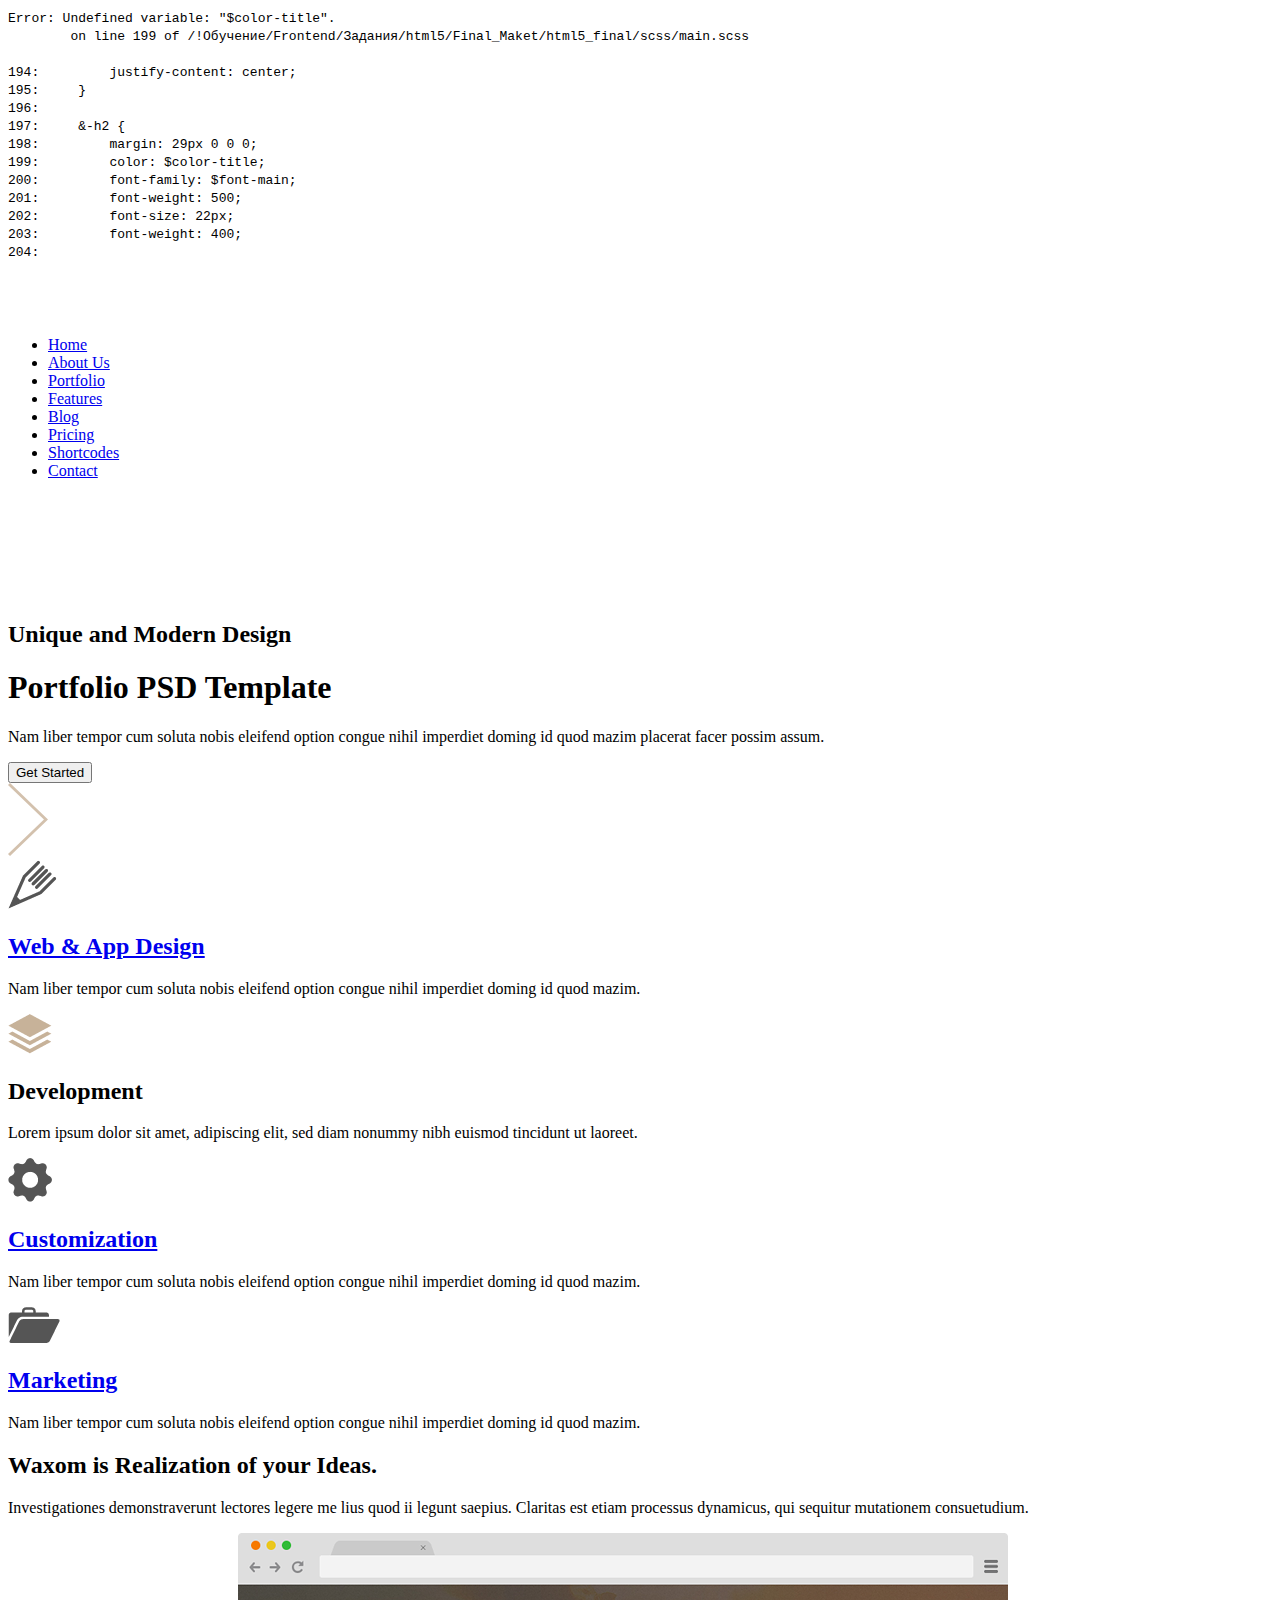
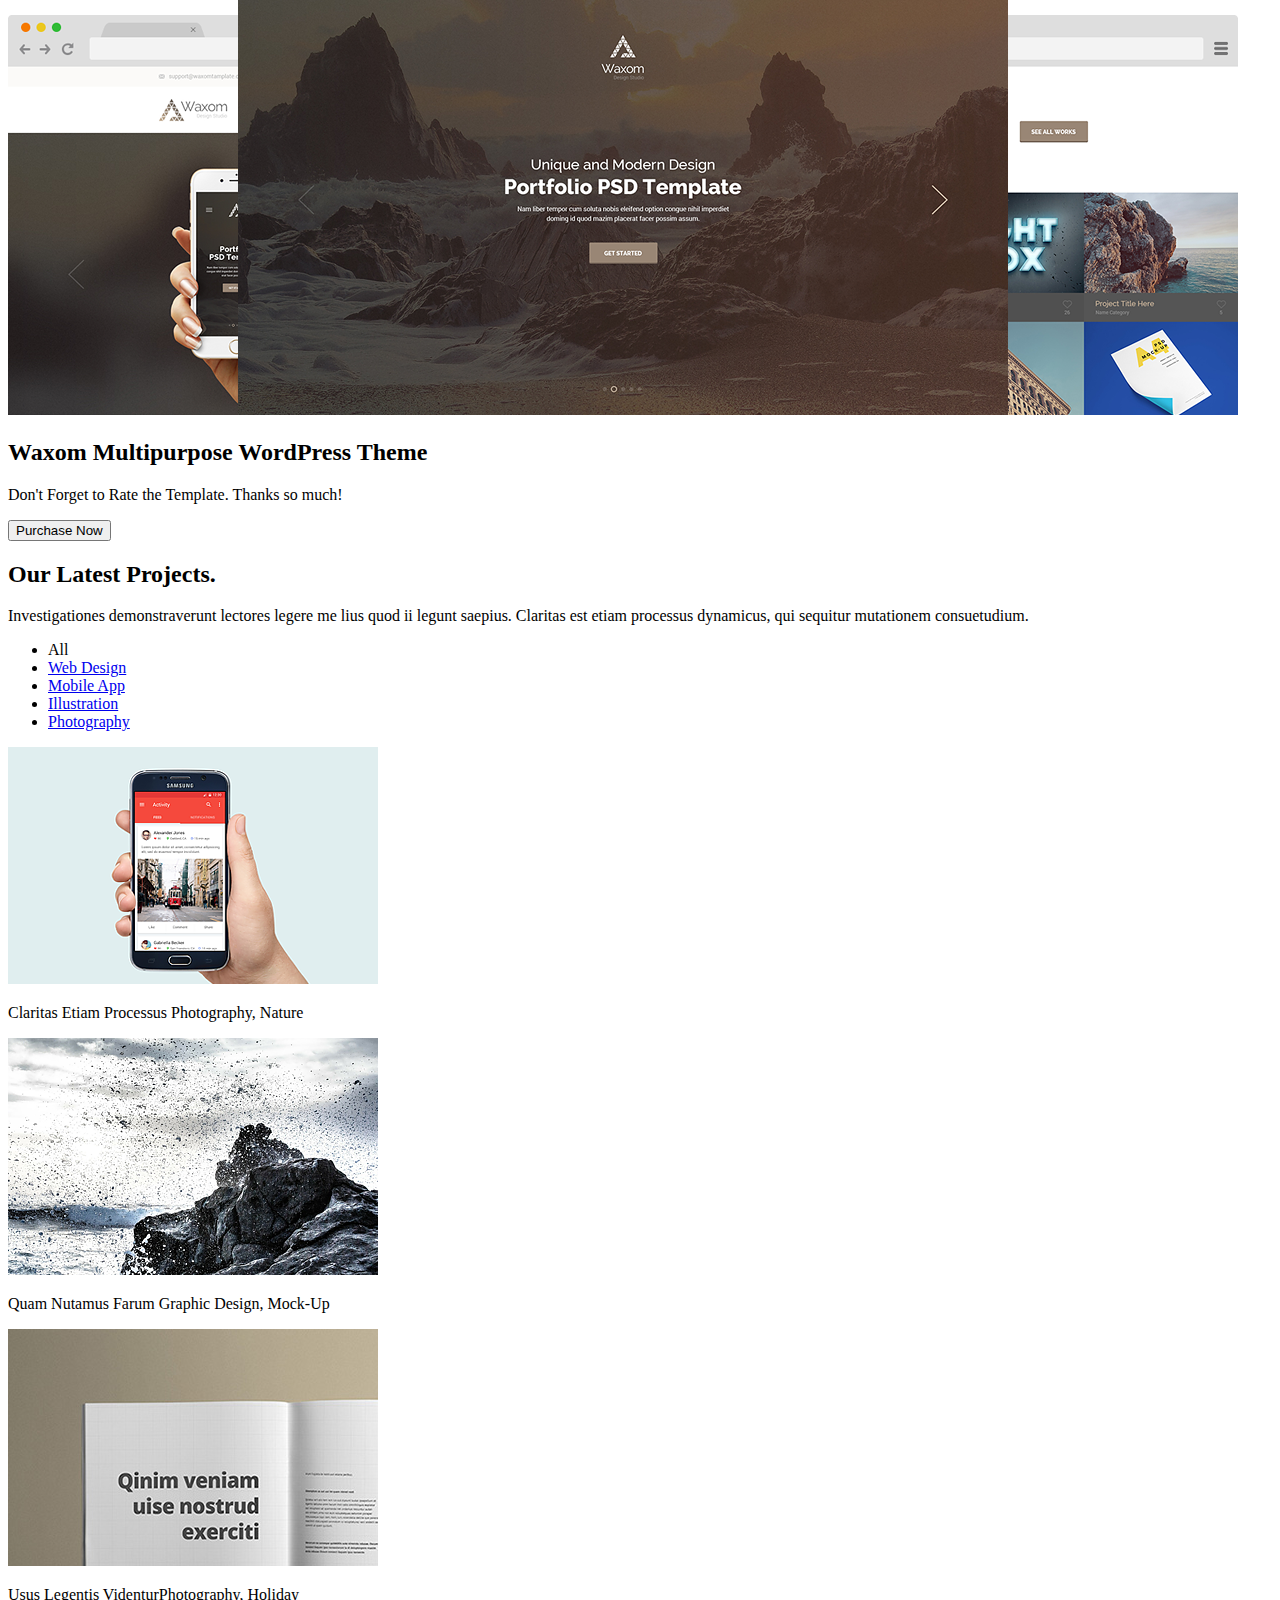
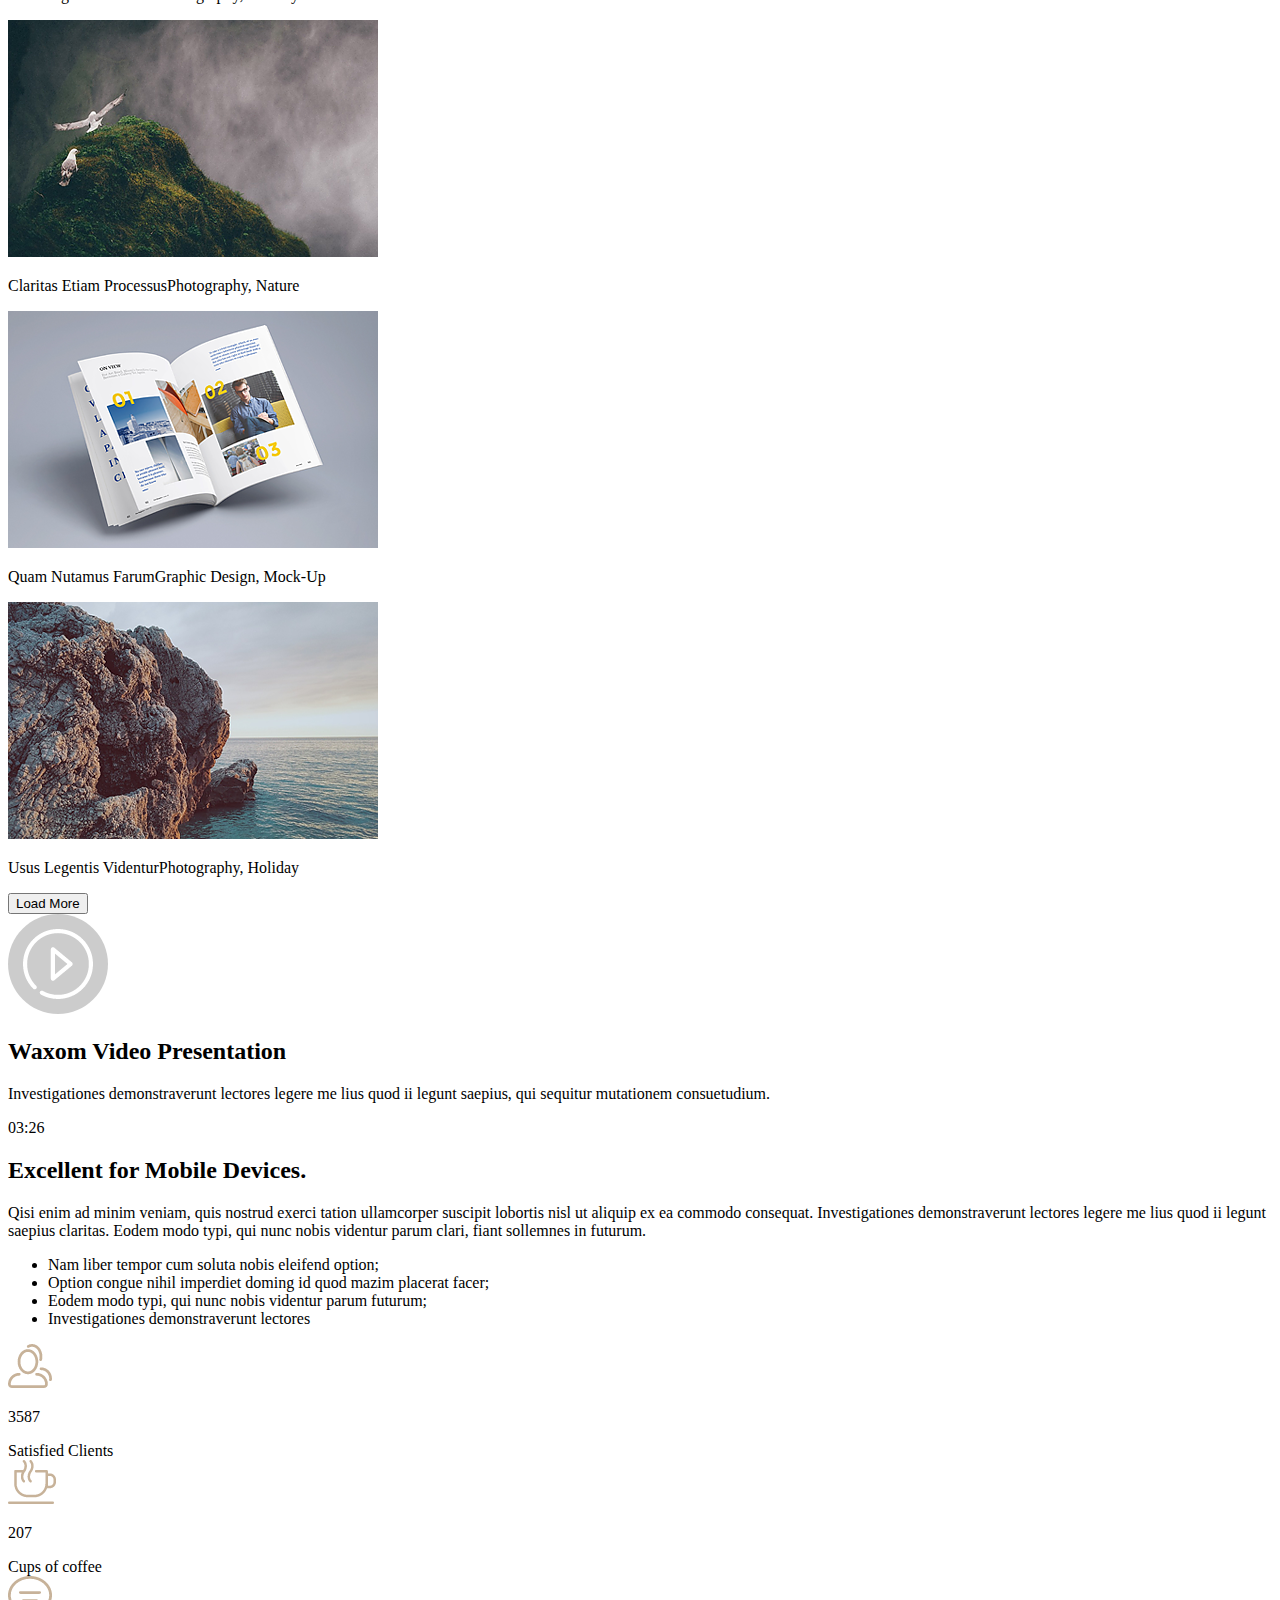
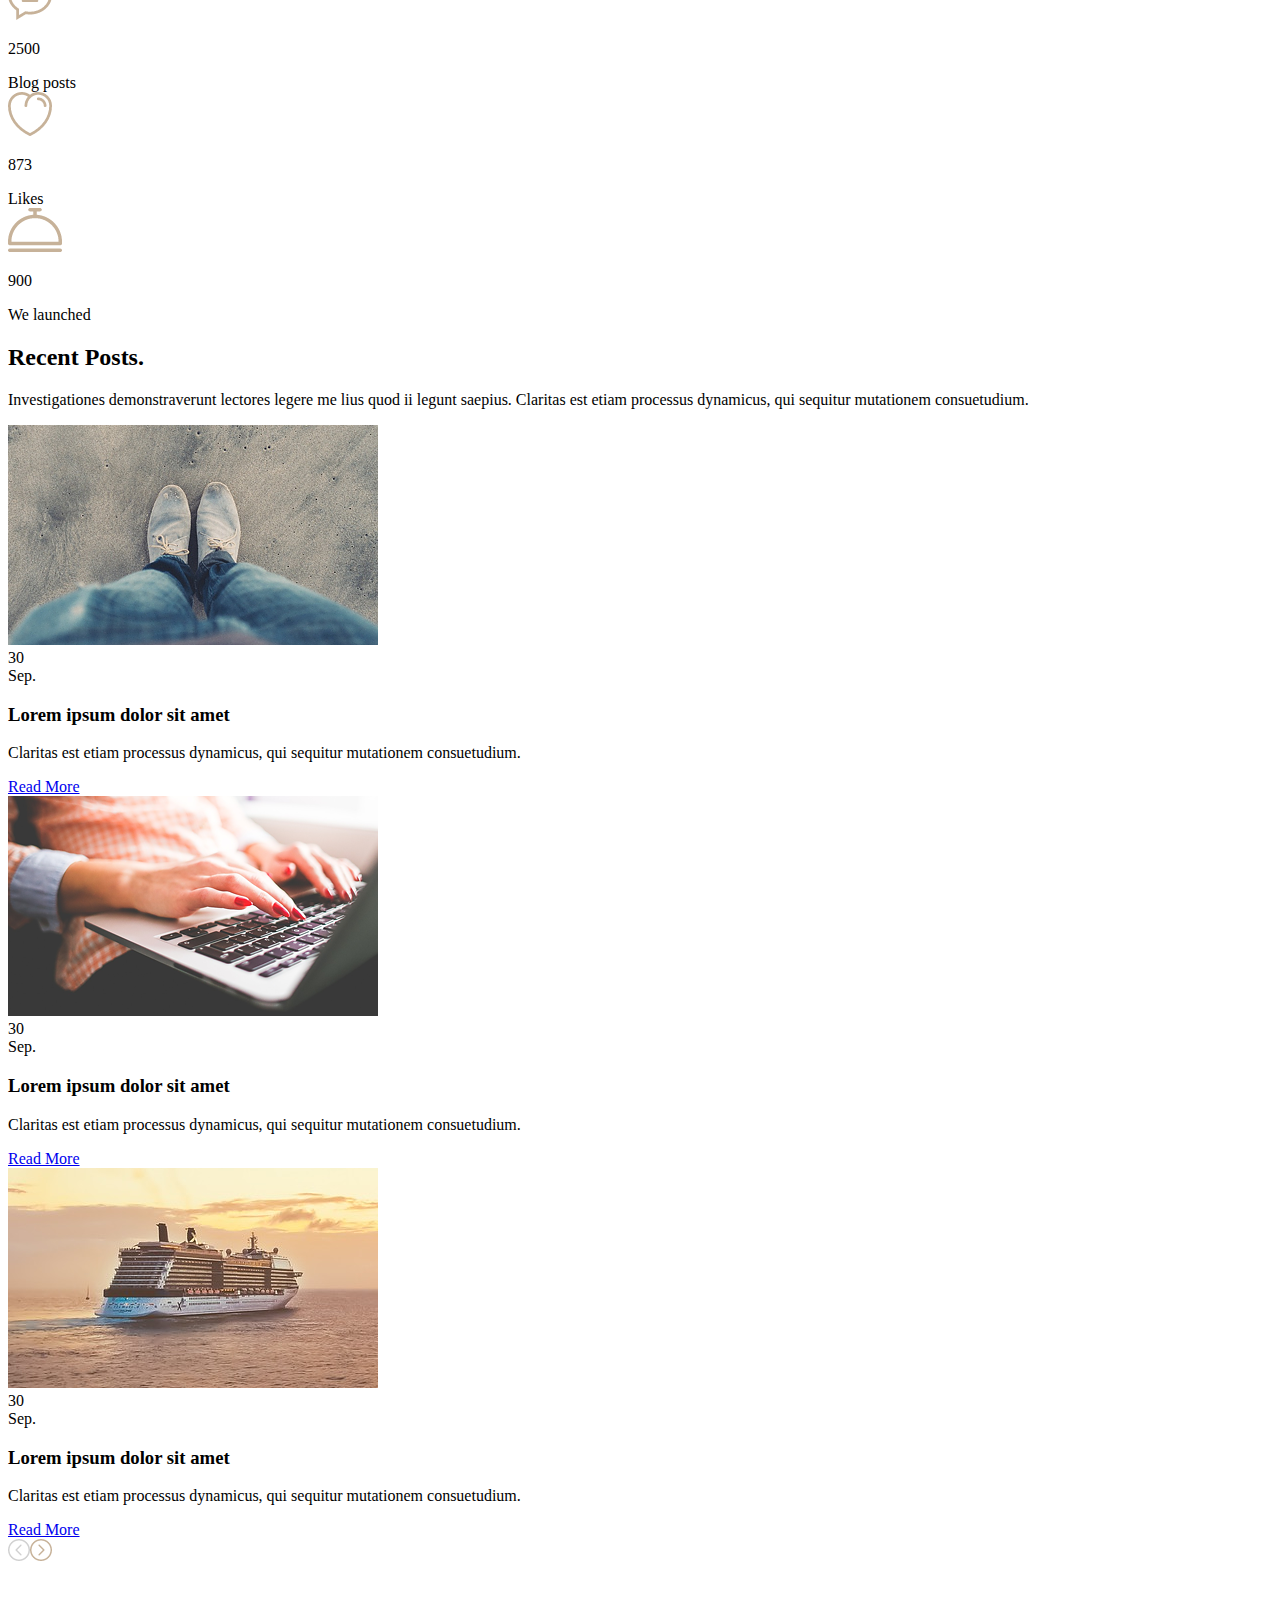
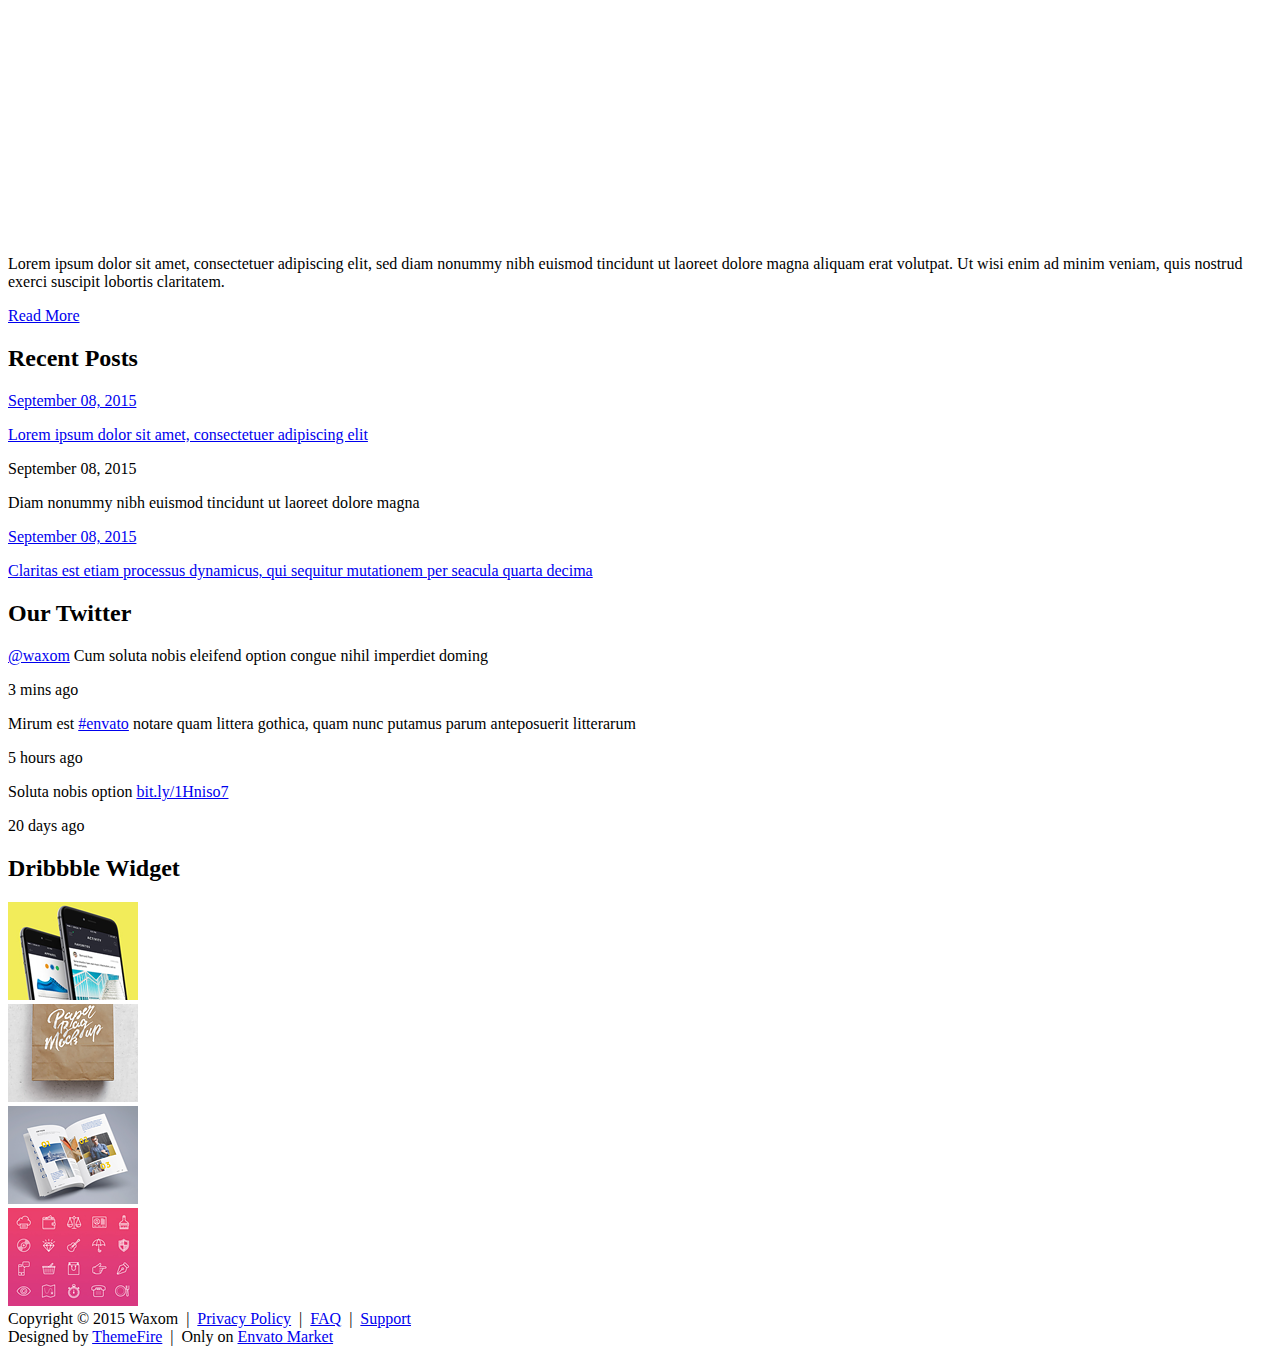
<file: index.html>
<!DOCTYPE html>
<html lang="en">
<head>
    <meta charset="UTF-8">
    <link rel="stylesheet" type="text/css" href="css/main.css">
    <link href="https://fonts.googleapis.com/css?family=Montserrat:300,400,700,800,900|Raleway:300,400,700,800,900&display=swap" rel="stylesheet">
    <title>Халимоненко. Финальный макет</title>
</head>
<body>
<div class="conteiner">
    <header class="header-main">
        <div class="header-main-top">
            <img class="logo" src="img/main-logo.png" alt="Main logo">
            <div class="header-main-top-menu">
                <ul class="menu-top">
                    <li class="menu-top-item"><a href="#" class="menu-top-link">Home</a></li>
                    <li class="menu-top-item"><a href="#" class="menu-top-link">About Us</a></li>
                    <li class="menu-top-item"><a href="#" class="menu-top-link">Portfolio</a></li>
                    <li class="menu-top-item"><a href="#" class="menu-top-link">Features</a></li>
                    <li class="menu-top-item"><a href="#" class="menu-top-link">Blog</a></li>
                    <li class="menu-top-item"><a href="#" class="menu-top-link">Pricing</a></li>
                    <li class="menu-top-item"><a href="#" class="menu-top-link">Shortcodes</a></li>
                    <li class="menu-top-item"><a href="#" class="menu-top-link">Contact</a></li>
                </ul>
                <div class="icons">
                    <a href="#"><img src="img/icon-cart.png" alt="cart" class="icons-img" width="18" height="24"></a>
                    <a href="#"><img src="img/icon-search.png" alt="search" class="icons-img" width="24" height="24"></a>
                </div>
            </div>
        </div>
        <div class="header-main-slider">
            <div class="slider-left">
                <a href="#"><img src="img/left.png" width="40" height="73"></a>
            </div>
            <div class="header-main-text">
                <h2 class="header-main-text-h2">Unique and Modern Design</h2>
                <h1 class="header-main-text-h1">Portfolio PSD Template</h1>
                <p class="header-main-text-p">Nam liber tempor cum soluta nobis eleifend option congue nihil imperdiet doming id quod mazim placerat facer possim assum.</p>
                <button class="header-main-button">Get Started</button>
            </div>
            <div class="slider-right">
                <a href="#"><img src="img/right.png" width="40" height="73"></a>
            </div>
        </div>
        <div class="slider-control">
            <a class="circle"></a>
            <a class="circle circle-active"></a>
            <a class="circle"></a>
            <a class="circle"></a>
            <a class="circle"></a>
        </div>
    </header>
    <main>
        <section class="section-services">
            <div class="services">
                <div class="services-img">
                    <img src="img/icon-pen.png" alt="Web & App Design" width="49" height="49">
                </div>
                <h2 class="services-h2"><a href="#" class="h2-link">Web & App Design</a></h2>
                <p class="services-p">Nam liber tempor cum soluta nobis eleifend option congue nihil imperdiet doming id quod mazim.</p>
                <div class="services-line"></div>
            </div>
            <div class="services">
                <div class="services-img">
                    <img src="img/icon-dev-sel.png" alt="Development" width="44" height="40">
                </div>
                <h2 class="services-h2-sel">Development</h2>
                <p class="services-p">Lorem ipsum dolor sit amet, adipiscing elit, sed diam nonummy nibh euismod tincidunt ut laoreet.</p>
                <div class="services-sel"></div>
            </div>
            <div class="services">
                <div class="services-img">
                    <img src="img/icon-cust.png" alt="Customization" width="44" height="44">
                </div>
                <h2 class="services-h2"><a href="#" class="h2-link">Customization</a></h2>
                <p class="services-p">Nam liber tempor cum soluta nobis eleifend option congue nihil imperdiet doming id quod mazim.</p>
                <div class="services-line"></div>
            </div>
            <div class="services">
                <div class="services-img">
                    <img src="img/icon-market.png" alt="Marketing" width="52" height="36">
                </div>
                <h2 class="services-h2"><a href="#" class="h2-link">Marketing</a></h2>
                <p class="services-p">Nam liber tempor cum soluta nobis eleifend option congue nihil imperdiet doming id quod mazim.</p>
                <div class="services-line"></div>
            </div>
        </section>
        <section class="ideas">
            <h2 class="ideas-h2">Waxom is Realization of your Ideas.</h2>
            <p class="ideas-p">Investigationes demonstraverunt lectores legere me lius quod ii legunt saepius. Claritas est etiam processus dynamicus, qui sequitur mutationem consuetudium.</p>
            <div class="ideas-slider"><img src="img/slider-img.png" alt="slider"></div>
        </section>
        <aside class="wordpress-theme">
           <div class="wordpress-theme-text">
               <h2 class="wordpress-theme-h2"><span class="wordpress-theme-h2-waxom">Waxom</span> Multipurpose WordPress Theme</h2>
               <p class="wordpress-theme-p">Don't Forget to Rate the Template. Thanks so much!</p>
           </div> 
           <button class="wordpress-theme-button">Purchase Now</button>
        </aside>
        <section class="projects">
            <h2 class="projects-title">Our Latest Projects.</h2>
            <p class="projects-text">Investigationes demonstraverunt lectores legere me lius quod ii legunt saepius. Claritas est etiam processus dynamicus, qui sequitur mutationem consuetudium.</p>
            <ul class="projects-list">
                <li class="projects-list-item-active">All</li>
                <li class="projects-list-item"><a href="#" class="projects-item-link">Web Design</a></li>
                <li class="projects-list-item"><a href="#" class="projects-item-link">Mobile App</a></li>
                <li class="projects-list-item"><a href="#" class="projects-item-link">Illustration</a></li>
                <li class="projects-list-item"><a href="#" class="projects-item-link">Photography</a></li>
            </ul>
            <div class="projects-blocks">
                <div class="block">
                    <img src="img/block-photo-1.png" alt="Claritas Etiam Processus" class="block-img" width="370" height="237">
                    <p class="block-title">Claritas Etiam Processus
                        <span class="block-text">Photography, Nature</span>
                    </p>
                </div>
                <div class="block">
                    <img src="img/block-photo-2.png" alt="Quam Nutamus Farum" class="block-img" width="370" height="237">
                    <p class="block-title">Quam Nutamus Farum
                        <span class="block-text">Graphic Design, Mock-Up</span>
                    </p>
                </div>
                <div class="block">
                    <img src="img/block-photo-3.png" alt="Usus Legentis Videntur" class="block-img" width="370" height="237">
                    <p class="block-title">Usus Legentis Videntur<span class="block-text">Photography, Holiday</span>
                    </p>
                </div>
                <div class="block">
                    <img src="img/block-photo-4.png" alt="Claritas Etiam Processus" class="block-img" width="370" height="237">
                    <p class="block-title">Claritas Etiam Processus<span class="block-text">Photography, Nature</span>
                    </p>
                </div>
                <div class="block">
                    <img src="img/block-photo-5.png" alt="Quam Nutamus Farum" class="block-img" width="370" height="237">
                    <p class="block-title">Quam Nutamus Farum<span class="block-text">Graphic Design, Mock-Up</span>
                    </p>
                </div>
                <div class="block">
                    <img src="img/block-photo-6.png" alt="Usus Legentis Videntur" class="block-img" width="370" height="237">
                    <p class="block-title">Usus Legentis Videntur<span class="block-text">Photography, Holiday</span></p>
                </div>
            </div>
            <button class="projects-button">Load More</button>
        </section>
        <section class="video">
            <div class="video-bg">
            <a href="#"><img src="img/video-start.png" alt="video-start" class="video-img"></a>
            <h2 class="video-title">Waxom Video Presentation</h2>
            <p class="video-text">Investigationes demonstraverunt lectores legere me lius quod ii legunt saepius, qui sequitur mutationem consuetudium.</p>
            <p class="video-time">03:26</p>
            </div>
        </section>
        <section class="mobile">
            <div class="mobile-img"></div>
            <div class="mobile-text">
                <h2 class="mobile-title">Excellent for Mobile Devices.</h2>
                <p class="mobile-text">Qisi enim ad minim veniam, quis nostrud exerci tation ullamcorper suscipit lobortis nisl ut aliquip ex ea commodo consequat. Investigationes demonstraverunt lectores legere me lius quod ii legunt saepius claritas. Eodem modo typi, qui nunc nobis videntur parum clari, fiant sollemnes in futurum.</p>
                <ul class="mobile-list">
                    <li class="mobile-item">Nam liber tempor cum soluta nobis eleifend option;</li>
                    <li class="mobile-item">Option congue nihil imperdiet doming id quod mazim placerat facer;</li>
                    <li class="mobile-item">Eodem modo typi, qui nunc nobis videntur parum futurum;</li>
                    <li class="mobile-item">Investigationes demonstraverunt lectores</li>
                </ul>
            </div>
        </section>
        <section class="facts">
           <div class="facts-blocks-all">
            <div class="facts-block">
                <img src="img/icon-clients.png" class="facts-icon" alt="Satisfied Clients">
                <p class="facts-number">3587</p>
                <span class="facts-text">Satisfied Clients</span>
                <div class="facts-line"></div>
            </div>
            <div class="facts-block">
                <img src="img/icon-cups.png" class="facts-icon" alt="Cups of coffee">
                <p class="facts-number">207</p>
                <span class="facts-text">Cups of coffee</span>
                <div class="facts-line"></div>
            </div>
            <div class="facts-block">
                <img src="img/icon-posts.png" class="facts-icon" alt="Blog posts">
                <p class="facts-number">2500</p>
                <span class="facts-text">Blog posts</span>
                <div class="facts-line"></div>
            </div>
            <div class="facts-block">
                <img src="img/icon-likes.png" class="facts-icon" alt="Likes">
                <p class="facts-number">873</p>
                <span class="facts-text">Likes</span>
                <div class="facts-line"></div>
            </div>
            <div class="facts-block">
                <img src="img/icon-launch.png" class="facts-icon" alt="We launched">
                <p class="facts-number">900</p>
                <span class="facts-text">We launched</span>
                <div class="facts-line"></div>
            </div>
          </div>
        </section>
        <section class="posts">
            <h2 class="posts-title">Recent Posts.</h2>
            <p class="posts-text">Investigationes demonstraverunt lectores legere me lius quod ii legunt saepius. Claritas est etiam processus dynamicus, qui sequitur mutationem consuetudium.</p>
            <div class="posts-blocks-all">
                <div class="post-block">
                    <img src="img/post-photo-1.png" class="post-block-img">
                    <div class="post-block-top">
                        <div class="post-block-date">30</div>
                        <div class="post-block-month">Sep.</div>
                        <div class="post-block-top-slider">
                            <a class="circle"></a>
                            <a class="circle circle-active"></a>
                            <a class="circle"></a>
                            <a class="circle"></a>
                            <a class="circle"></a>
                        </div>
                    </div>
                    <div class="post-block-bottom">
                        <h3 class="post-block-title">Lorem ipsum dolor sit amet</h3>
                        <p class="post-block-text">Claritas est etiam processus dynamicus, qui sequitur mutationem consuetudium.</p>
                        <div class="post-block-arrow"><a href="#" class="post-block-link">Read More</a></div>
                    </div>
                </div>
                <div class="post-block">
                    <img src="img/post-photo-2.png" class="post-block-img">
                    <div class="post-block-top">
                        <div class="post-block-date">30</div>
                        <div class="post-block-month">Sep.</div>
                    </div>
                    <div class="post-block-bottom">
                        <h3 class="post-block-title">Lorem ipsum dolor sit amet</h3>
                        <p class="post-block-text">Claritas est etiam processus dynamicus, qui sequitur mutationem consuetudium.</p>
                        <div class="post-block-arrow"><a href="#" class="post-block-link">Read More</a></div>
                    </div>
                </div>
                <div class="post-block">
                    <img src="img/post-photo-3.png" class="post-block-img">
                    <div class="post-block-top">
                        <div class="post-block-date">30</div>
                        <div class="post-block-month">Sep.</div>
                    </div>
                    <div class="post-block-bottom">
                        <h3 class="post-block-title">Lorem ipsum dolor sit amet</h3>
                        <p class="post-block-text">Claritas est etiam processus dynamicus, qui sequitur mutationem consuetudium.</p>
                        <div class="post-block-arrow"><a href="#" class="post-block-link">Read More</a></div>
                    </div>
                </div>
            </div>
            <div class="posts-slider"><a href="#"><img src="img/slide-round-left.png" alt="left" class="post-slider-control-bottom"></a><a href="#"><img src="img/slide-round-right.png" alt="right"></a></div>
        </section>
        <section class="logos">
            <div class="logos-black-bg">
                <div class="logos-all">
                    <img src="img/logo-01.png" alt="Logo" class="logos-logo">
                    <img src="img/logo-02.png" alt="Logo" class="logos-logo">
                    <img src="img/logo-03.png" alt="Logo" class="logos-logo">
                    <img src="img/logo-04.png" alt="Logo" class="logos-logo">
                </div>
            </div>
        </section>
    </main>
    <footer class="footer-both">
        <section class="footer-main">
            <div class="footer-blocks">
                <div class="footer-logo-text">
                    <img src="img/main-logo.png" alt="" class="footer-logo-text-img">
                    <p class="footer-logo-text-txt">Lorem ipsum dolor sit amet, consectetuer adipiscing elit, sed diam nonummy nibh euismod tincidunt ut laoreet dolore magna aliquam erat volutpat. Ut wisi enim ad minim veniam, quis nostrud exerci suscipit lobortis claritatem.</p>
                    <a href="#" class="footer-logo-text-link">Read More</a>
                </div>
                <div class="footer-posts">
                    <h2 class="footer-posts-title">Recent Posts</h2>
                    <div class="footer-post">
                        <a href="#" class="footer-post-href">
                            <p class="footer-post-date">September 08, 2015</p>
                            <p class="footer-post-text">Lorem ipsum dolor sit amet, consectetuer adipiscing elit</p>
                        </a>
                    </div>
                    <div class="footer-post-selected">
                        <p class="footer-post-date">September 08, 2015</p>
                        <p class="footer-post-text">Diam nonummy nibh euismod tincidunt ut laoreet dolore magna</p>
                    </div>
                    <div class="footer-post">
                        <a href="#" class="footer-post-href"><p class="footer-post-date">September 08, 2015</p>
                            <p class="footer-post-text">Claritas est etiam processus dynamicus, qui sequitur mutationem per seacula quarta decima</p>
                        </a>
                    </div>
                </div>
                <div class="footer-twit">
                    <h2 class="footer-twit-title">Our Twitter</h2>
                    <div class="footer-twit-block">
                        <p class="footer-twit-text"><a href="#" class="twit-text-link">@waxom</a> Cum soluta nobis eleifend option congue nihil imperdiet doming</p>
                       <p class="footer-twit-date">3 mins ago</p>
                    </div>
                    <div class="footer-twit-block-second">
                        <p class="footer-twit-text">Mirum est <a href="#" class="twit-text-link">#envato</a> notare quam littera gothica, quam nunc putamus parum anteposuerit litterarum</p>
                       <p class="footer-twit-date">5 hours ago</p> 
                    </div>
                    <div class="footer-twit-block">
                        <p class="footer-twit-text">Soluta nobis option <a href="#" class="twit-link-link">bit.ly/1Hniso7</a></p>
                       <p class="footer-twit-date">20 days ago</p>
                    </div>
                </div>
                <div class="footer-widget">
                    <h2 class="footer-widget-title">Dribbble Widget</h2>
                    <div class="footer-widget-all">
                        <div class="footer-widget-img"><img src="img/widget-photo-1.png" alt="widget"></div>
                        <div class="footer-widget-img"><img src="img/widget-photo-2.png" alt="widget"></div>
                        <div class="footer-widget-img"><img src="img/widget-photo-3.png" alt="widget"></div>
                        <div class="footer-widget-img"><img src="img/widget-photo-4.png" alt="widget"></div>
                    </div>
                </div>
            </div>
        </section>
        <section class="footer-line">
            <div class="footer-line-all">
                <div class="footer-line-copyright">Copyright © 2015 <span class="footer-line-waxom">Waxom</span>   <span class="vertical-line">&nbsp;|&nbsp;</span>   <a href="#" class="footer-line-link">Privacy Policy</a>   <span class="vertical-line">&nbsp;|&nbsp;</span>   <a href="#" class="faq-link">FAQ</a>   <span class="vertical-line">&nbsp;|&nbsp;</span>   <a href="#" class="footer-line-link">Support</a></div>
                <div class="footer-line-design">Designed by <a href="#" class="design-link">ThemeFire</a>   <span class="vertical-line">&nbsp;|&nbsp;</span>   Only on <a href="#" class="design-link">Envato Market</a></div>
            </div>
        </section>
    </footer>
</div>
</body>
</html>
</file>
<file: css/main.css>
/*
Error: Undefined variable: "$color-title".
        on line 199 of /!Обучение/Frontend/Задания/html5/Final_Maket/html5_final/scss/main.scss

194:         justify-content: center;
195:     }
196:     
197:     &-h2 {
198:         margin: 29px 0 0 0;
199:         color: $color-title;
200:         font-family: $font-main;
201:         font-weight: 500;
202:         font-size: 22px;
203:         font-weight: 400;   
204:         

Backtrace:
/!Обучение/Frontend/Задания/html5/Final_Maket/html5_final/scss/main.scss:199
/Applications/Koala.app/Contents/Resources/app.nw/rubygems/gems/sass-3.5.2/lib/sass/script/tree/variable.rb:49:in `_perform'
/Applications/Koala.app/Contents/Resources/app.nw/rubygems/gems/sass-3.5.2/lib/sass/script/tree/node.rb:50:in `perform'
/Applications/Koala.app/Contents/Resources/app.nw/rubygems/gems/sass-3.5.2/lib/sass/tree/visitors/perform.rb:402:in `visit_prop'
/Applications/Koala.app/Contents/Resources/app.nw/rubygems/gems/sass-3.5.2/lib/sass/tree/visitors/base.rb:36:in `visit'
/Applications/Koala.app/Contents/Resources/app.nw/rubygems/gems/sass-3.5.2/lib/sass/tree/visitors/perform.rb:162:in `block in visit'
/Applications/Koala.app/Contents/Resources/app.nw/rubygems/gems/sass-3.5.2/lib/sass/stack.rb:79:in `block in with_base'
/Applications/Koala.app/Contents/Resources/app.nw/rubygems/gems/sass-3.5.2/lib/sass/stack.rb:135:in `with_frame'
/Applications/Koala.app/Contents/Resources/app.nw/rubygems/gems/sass-3.5.2/lib/sass/stack.rb:79:in `with_base'
/Applications/Koala.app/Contents/Resources/app.nw/rubygems/gems/sass-3.5.2/lib/sass/tree/visitors/perform.rb:162:in `visit'
/Applications/Koala.app/Contents/Resources/app.nw/rubygems/gems/sass-3.5.2/lib/sass/tree/visitors/perform.rb:444:in `block (2 levels) in visit_rule'
/Applications/Koala.app/Contents/Resources/app.nw/rubygems/gems/sass-3.5.2/lib/sass/tree/visitors/perform.rb:444:in `map'
/Applications/Koala.app/Contents/Resources/app.nw/rubygems/gems/sass-3.5.2/lib/sass/tree/visitors/perform.rb:444:in `block in visit_rule'
/Applications/Koala.app/Contents/Resources/app.nw/rubygems/gems/sass-3.5.2/lib/sass/tree/visitors/perform.rb:183:in `with_environment'
/Applications/Koala.app/Contents/Resources/app.nw/rubygems/gems/sass-3.5.2/lib/sass/tree/visitors/perform.rb:442:in `visit_rule'
/Applications/Koala.app/Contents/Resources/app.nw/rubygems/gems/sass-3.5.2/lib/sass/tree/visitors/base.rb:36:in `visit'
/Applications/Koala.app/Contents/Resources/app.nw/rubygems/gems/sass-3.5.2/lib/sass/tree/visitors/perform.rb:162:in `block in visit'
/Applications/Koala.app/Contents/Resources/app.nw/rubygems/gems/sass-3.5.2/lib/sass/stack.rb:79:in `block in with_base'
/Applications/Koala.app/Contents/Resources/app.nw/rubygems/gems/sass-3.5.2/lib/sass/stack.rb:135:in `with_frame'
/Applications/Koala.app/Contents/Resources/app.nw/rubygems/gems/sass-3.5.2/lib/sass/stack.rb:79:in `with_base'
/Applications/Koala.app/Contents/Resources/app.nw/rubygems/gems/sass-3.5.2/lib/sass/tree/visitors/perform.rb:162:in `visit'
/Applications/Koala.app/Contents/Resources/app.nw/rubygems/gems/sass-3.5.2/lib/sass/tree/visitors/perform.rb:444:in `block (2 levels) in visit_rule'
/Applications/Koala.app/Contents/Resources/app.nw/rubygems/gems/sass-3.5.2/lib/sass/tree/visitors/perform.rb:444:in `map'
/Applications/Koala.app/Contents/Resources/app.nw/rubygems/gems/sass-3.5.2/lib/sass/tree/visitors/perform.rb:444:in `block in visit_rule'
/Applications/Koala.app/Contents/Resources/app.nw/rubygems/gems/sass-3.5.2/lib/sass/tree/visitors/perform.rb:183:in `with_environment'
/Applications/Koala.app/Contents/Resources/app.nw/rubygems/gems/sass-3.5.2/lib/sass/tree/visitors/perform.rb:442:in `visit_rule'
/Applications/Koala.app/Contents/Resources/app.nw/rubygems/gems/sass-3.5.2/lib/sass/tree/visitors/base.rb:36:in `visit'
/Applications/Koala.app/Contents/Resources/app.nw/rubygems/gems/sass-3.5.2/lib/sass/tree/visitors/perform.rb:162:in `block in visit'
/Applications/Koala.app/Contents/Resources/app.nw/rubygems/gems/sass-3.5.2/lib/sass/stack.rb:79:in `block in with_base'
/Applications/Koala.app/Contents/Resources/app.nw/rubygems/gems/sass-3.5.2/lib/sass/stack.rb:135:in `with_frame'
/Applications/Koala.app/Contents/Resources/app.nw/rubygems/gems/sass-3.5.2/lib/sass/stack.rb:79:in `with_base'
/Applications/Koala.app/Contents/Resources/app.nw/rubygems/gems/sass-3.5.2/lib/sass/tree/visitors/perform.rb:162:in `visit'
/Applications/Koala.app/Contents/Resources/app.nw/rubygems/gems/sass-3.5.2/lib/sass/tree/visitors/base.rb:52:in `block in visit_children'
/Applications/Koala.app/Contents/Resources/app.nw/rubygems/gems/sass-3.5.2/lib/sass/tree/visitors/base.rb:52:in `map'
/Applications/Koala.app/Contents/Resources/app.nw/rubygems/gems/sass-3.5.2/lib/sass/tree/visitors/base.rb:52:in `visit_children'
/Applications/Koala.app/Contents/Resources/app.nw/rubygems/gems/sass-3.5.2/lib/sass/tree/visitors/perform.rb:171:in `block in visit_children'
/Applications/Koala.app/Contents/Resources/app.nw/rubygems/gems/sass-3.5.2/lib/sass/tree/visitors/perform.rb:183:in `with_environment'
/Applications/Koala.app/Contents/Resources/app.nw/rubygems/gems/sass-3.5.2/lib/sass/tree/visitors/perform.rb:170:in `visit_children'
/Applications/Koala.app/Contents/Resources/app.nw/rubygems/gems/sass-3.5.2/lib/sass/tree/visitors/base.rb:36:in `block in visit'
/Applications/Koala.app/Contents/Resources/app.nw/rubygems/gems/sass-3.5.2/lib/sass/tree/visitors/perform.rb:190:in `visit_root'
/Applications/Koala.app/Contents/Resources/app.nw/rubygems/gems/sass-3.5.2/lib/sass/tree/visitors/base.rb:36:in `visit'
/Applications/Koala.app/Contents/Resources/app.nw/rubygems/gems/sass-3.5.2/lib/sass/tree/visitors/perform.rb:161:in `visit'
/Applications/Koala.app/Contents/Resources/app.nw/rubygems/gems/sass-3.5.2/lib/sass/tree/visitors/perform.rb:10:in `visit'
/Applications/Koala.app/Contents/Resources/app.nw/rubygems/gems/sass-3.5.2/lib/sass/tree/root_node.rb:36:in `css_tree'
/Applications/Koala.app/Contents/Resources/app.nw/rubygems/gems/sass-3.5.2/lib/sass/tree/root_node.rb:20:in `render'
/Applications/Koala.app/Contents/Resources/app.nw/rubygems/gems/sass-3.5.2/lib/sass/engine.rb:290:in `render'
/Applications/Koala.app/Contents/Resources/app.nw/rubygems/gems/sass-3.5.2/lib/sass/exec/sass_scss.rb:400:in `run'
/Applications/Koala.app/Contents/Resources/app.nw/rubygems/gems/sass-3.5.2/lib/sass/exec/sass_scss.rb:63:in `process_result'
/Applications/Koala.app/Contents/Resources/app.nw/rubygems/gems/sass-3.5.2/lib/sass/exec/base.rb:52:in `parse'
/Applications/Koala.app/Contents/Resources/app.nw/rubygems/gems/sass-3.5.2/lib/sass/exec/base.rb:19:in `parse!'
/Applications/Koala.app/Contents/Resources/app.nw/rubygems/gems/sass-3.5.2/bin/sass:13:in `<top (required)>'
/Applications/Koala.app/Contents/Resources/app.nw/bin/sass:22:in `load'
/Applications/Koala.app/Contents/Resources/app.nw/bin/sass:22:in `<main>'
*/
body:before {
  white-space: pre;
  font-family: monospace;
  content: "Error: Undefined variable: \"$color-title\".\A         on line 199 of /!Обучение/Frontend/Задания/html5/Final_Maket/html5_final/scss/main.scss\A \A 194:         justify-content: center;\A 195:     }\A 196:     \A 197:     &-h2 {\A 198:         margin: 29px 0 0 0;\A 199:         color: $color-title;\A 200:         font-family: $font-main;\A 201:         font-weight: 500;\A 202:         font-size: 22px;\A 203:         font-weight: 400;   \A 204:         "; }
</file>
